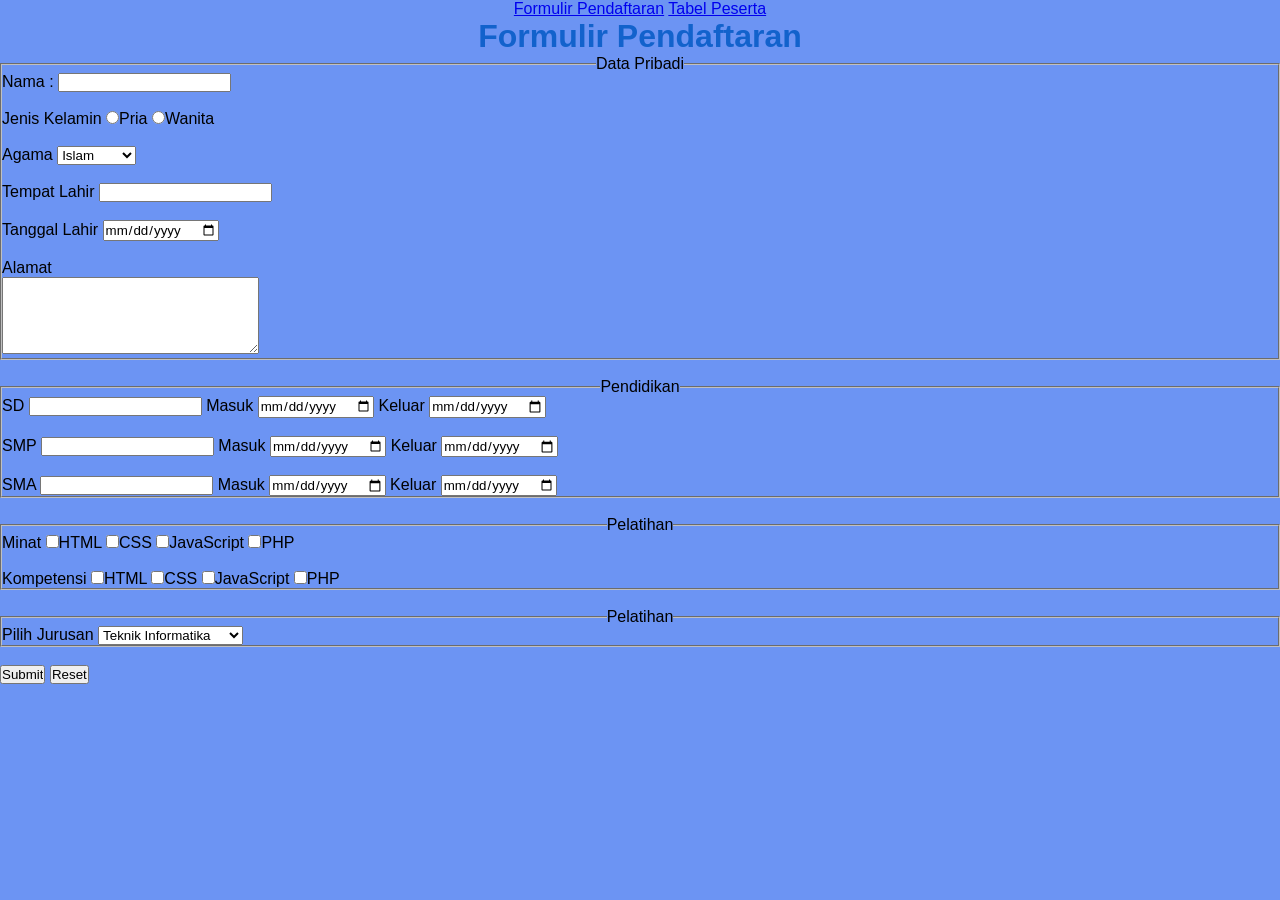
<file: formulirPendaftaran.html>
<!DOCTYPE html>
<html lang="en">
<head>
    <meta charset="UTF-8">
    <meta name="viewport" content="width=device-width, initial-scale=1.0">
    <title>Formulir Pendaftaran</title>
    <link rel="stylesheet" href="style.css">
</head>
<body style="background-color: rgb(108, 148, 243);">
    <!-- Navbar -->
    <nav style="text-align: center;">
        <a href="formulirPendaftaran.html">Formulir Pendaftaran</a>
        <a href="TabelPeserta.html">Tabel Peserta</a>
    </nav>

    <h1 style="text-align: center; color: rgb(18, 98, 204);">Formulir Pendaftaran</h1>
    <!-- Form buat isi formulir -->
     <form>
        <fieldset class="kotak-dalam">
            <legend align="center" class="kotak-dalam-legend">Data Pribadi</legend>

            <!-- nama -->
            <label for="nama">Nama :</label>
            <input type="text" name="nama" id="nama">
            <br><br>

            <!-- jenis kelamin -->
            <label for="gender">Jenis Kelamin</label>
            <input type="radio" name="gender" id="gender" value="Pria">Pria
            <input type="radio" name="gender" id="gender" value="Wanita">Wanita
            <br><br>

            <!-- agama -->
            <label for="agama">Agama</label>
            <select id="agama">
                <optgroup label="Agama Mayoritas">
                    <option>Islam</option>
                    <option>Kristen</option>
                    <option>Katolik</option>
                </optgroup>

                <optgroup label="Agama Lain">
                    <option>Hindu</option>
                    <option>Budha</option>
                </optgroup>
            </select>
            <br><br>

            <!-- tempat lahir -->
            <label for="tempat_lahir">Tempat Lahir</label>
            <input type="text" name="tempat_lahir" id="tempat_lahir">
            <br><br>

            <!-- tanggal lahir -->
            <label for="tgl_lahir">Tanggal Lahir</label>
            <input type="date" name="tgl_lahir" id="tgl_lahir">
            <br><br>

            <!-- alamat -->
            <label for="alamat">Alamat</label>
            <br>
            <textarea cols="30" rows="5" id="alamat"></textarea>
        </fieldset><br>
        <fieldset class="kotak-dalam">
            <legend align="center" class="kotak-dalam-legend">Pendidikan</legend>
            
            <!-- SD -->
            <label for="SD">SD</label>
            <input type="text" name="SD" id="SD">
            <label for="masuk">Masuk</label>
            <input type="date" name="masuk" id="masuk">
            <label for="keluar">Keluar</label>
            <input type="date" name="keluar" id="keluar">
            <br><br>

            <!-- SMP -->
            <label for="SMP">SMP</label>
            <input type="text" name="SMP" id="SMP">
            <label for="masuk">Masuk</label>
            <input type="date" name="masuk" id="masuk">
            <label for="keluar">Keluar</label>
            <input type="date" name="keluar" id="keluar">
            <br><br>

            <!-- SMA -->
            <label for="SMA">SMA</label>
            <input type="text" name="SMA" id="SMA">
            <label for="masuk">Masuk</label>
            <input type="date" name="masuk" id="masuk">
            <label for="keluar">Keluar</label>
            <input type="date" name="keluar" id="keluar">
            <br>
        </fieldset><br>
        <fieldset class="kotak-dalam">
            <legend align="center" class="kotak-dalam-legend">Pelatihan</legend>
            
            <!-- minat -->
            <label for="minat">Minat</label>
            <input type="checkbox" name="minat" id="minat" value="HTML">HTML
            <input type="checkbox" name="minat" id="minat" value="CSS">CSS
            <input type="checkbox" name="minat" id="minat" value="JavaScript">JavaScript
            <input type="checkbox" name="minat" id="minat" value="PHP">PHP
            <br><br>

            <!-- kompetensi -->
            <label for="kompetensi">Kompetensi</label>
            <input type="checkbox" name="minat" id="minat" value="HTML">HTML
            <input type="checkbox" name="minat" id="minat" value="CSS">CSS
            <input type="checkbox" name="minat" id="minat" value="JavaScript">JavaScript
            <input type="checkbox" name="minat" id="minat" value="PHP">PHP
        </fieldset><br>
        <fieldset class="kotak-dalam">
            <legend align="center" class="kotak-dalam-legend">Pelatihan</legend>
            <label for="jurusan">Pilih Jurusan</label>
            <select id="jurusan">Jurusan
                <optgroup label="Teknik">
                    <option>Teknik Informatika</option>
                    <option>Teknik Elektro</option>
                    <option>Teknik Industri</option>
                    <option>Teknik Sipil</option>
                </optgroup>
                
                <optgroup label="Ekonomi">
                    <option>Akutansi</option>
                    <option>Manajemen</option>
                    <option>Perbankan</option>
                    <option>Bisnis Digital</option>
                </optgroup>
            </select>
        </fieldset><br>
        <input type="submit" name="submit" value="Submit">
        <input type="reset" name="reset" value="Reset">
     </form>
</body>
</html>
</file>
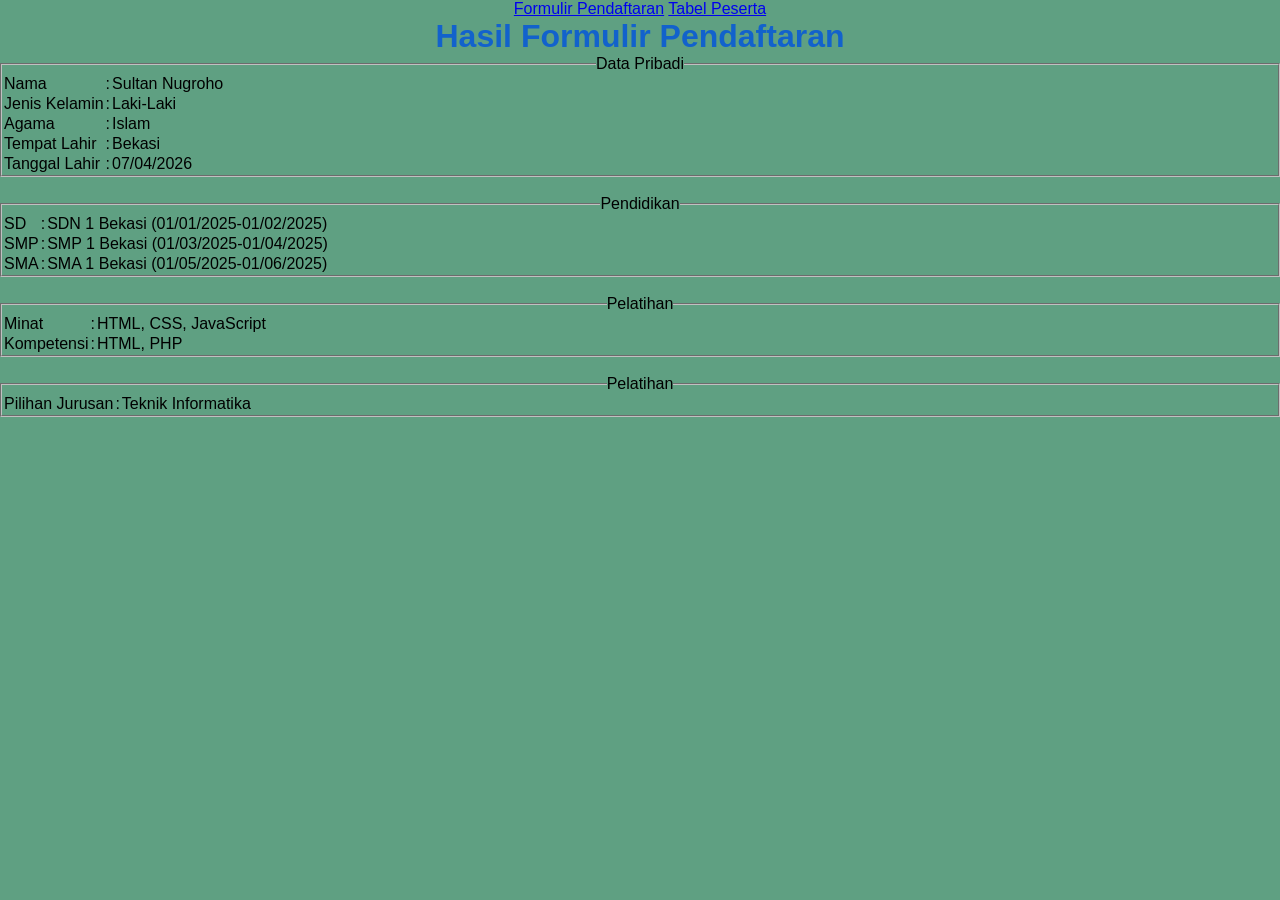
<file: p1.html>
<!DOCTYPE html>
<html lang="en">
<head>
    <meta charset="UTF-8">
    <meta name="viewport" content="width=device-width, initial-scale=1.0">
    <title>Tabel Peserta</title>
    <link rel="stylesheet" href="style.css">
</head>
<body style="background-color: rgb(95, 160, 130);">
    <!-- Navbar -->
    <nav style="text-align: center;">
        <a href="formulirPendaftaran.html">Formulir Pendaftaran</a>
        <a href="TabelPeserta.html">Tabel Peserta</a>
    </nav>

    <h1 style="text-align: center; color:rgb(18, 98, 204);">Hasil Formulir Pendaftaran</h1>

    <!-- tabel data pribadi -->
    <fieldset class="kotak-dalam">
        <legend align="center" class="kotak-dalam-legend">Data Pribadi</legend>
        <table>
            <tr>
                <td class="font-tab">Nama</td>
                <td class="titik-dua">:</td>
                <td>Sultan Nugroho</td>
            </tr>
            <tr>
                <td>Jenis Kelamin</td>
                <td>:</td>
                <td>Laki-Laki</td>
            </tr>
            <tr>
                <td>Agama</td>
                <td>:</td>
                <td>Islam</td>
            </tr>
            <tr>
                <td>Tempat Lahir</td>
                <td>:</td>
                <td>Bekasi</td>
            </tr>
            <tr>
                <td>Tanggal Lahir</td>
                <td>:</td>
                <td>07/04/2026</td>
            </tr>
        </table>
    </fieldset> <br>
    <fieldset class="kotak-dalam">
        <legend align="center" class="kotak-dalam-legend">Pendidikan</legend>
        <table>
            <tr>
                <td class="font-tab">SD</td>
                <td class="titik-dua">:</td>
                <td>SDN 1 Bekasi (01/01/2025-01/02/2025)</td>
            </tr>
            <tr>
                <td>SMP</td>
                <td>:</td>
                <td>SMP 1 Bekasi (01/03/2025-01/04/2025)</td>
            </tr>
            <tr>
                <td>SMA</td>
                <td>:</td>
                <td>SMA 1 Bekasi (01/05/2025-01/06/2025)</td>
            </tr>
        </table>
    </fieldset><br>
    <fieldset class="kotak-dalam">
        <legend align="center" class="kotak-dalam-legend">Pelatihan</legend>
        <table>
            <tr>
                <td class="font-tab">Minat</td>
                <td class="titik-dua">:</td>
                <td>HTML, CSS, JavaScript</td>
            </tr>
            <tr>
                <td>Kompetensi</td>
                <td>:</td>
                <td>HTML, PHP</td>
            </tr>
        </table>
    </fieldset><br>
    <fieldset class="kotak-dalam">
        <legend align="center" class="kotak-dalam-legend">Pelatihan</legend>
        <table>
            <tr>
                <td class="font-tab">Pilihan Jurusan</td>
                <td class="titik-dua">:</td>
                <td>Teknik Informatika</td>
            </tr>
        </table>
    </fieldset>
</body>
</html>
</file>
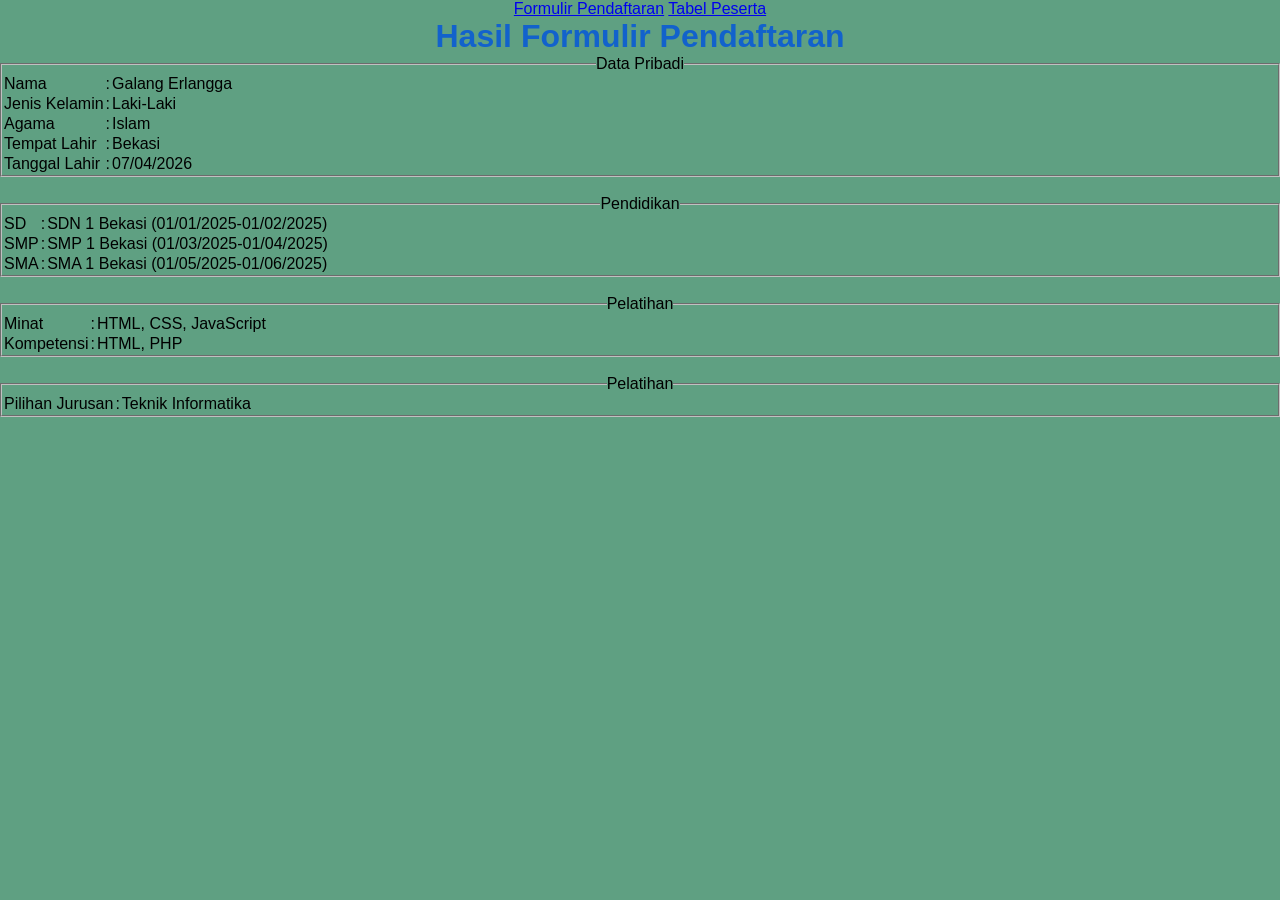
<file: p2.html>
<!DOCTYPE html>
<html lang="en">
<head>
    <meta charset="UTF-8">
    <meta name="viewport" content="width=device-width, initial-scale=1.0">
    <title>Tabel Peserta</title>
    <link rel="stylesheet" href="style.css">
</head>
<body style="background-color: rgb(95, 160, 130);">
    <!-- Navbar -->
    <nav style="text-align: center;">
        <a href="formulirPendaftaran.html">Formulir Pendaftaran</a>
        <a href="TabelPeserta.html">Tabel Peserta</a>
    </nav>

    <h1 style="text-align: center; color:rgb(18, 98, 204);">Hasil Formulir Pendaftaran</h1>

    <!-- tabel data pribadi -->
    <fieldset class="kotak-dalam">
        <legend align="center" class="kotak-dalam-legend">Data Pribadi</legend>
        <table>
            <tr>
                <td class="font-tab">Nama</td>
                <td class="titik-dua">:</td>
                <td>Galang Erlangga</td>
            </tr>
            <tr>
                <td>Jenis Kelamin</td>
                <td>:</td>
                <td>Laki-Laki</td>
            </tr>
            <tr>
                <td>Agama</td>
                <td>:</td>
                <td>Islam</td>
            </tr>
            <tr>
                <td>Tempat Lahir</td>
                <td>:</td>
                <td>Bekasi</td>
            </tr>
            <tr>
                <td>Tanggal Lahir</td>
                <td>:</td>
                <td>07/04/2026</td>
            </tr>
        </table>
    </fieldset> <br>
    <fieldset class="kotak-dalam">
        <legend align="center" class="kotak-dalam-legend">Pendidikan</legend>
        <table>
            <tr>
                <td class="font-tab">SD</td>
                <td class="titik-dua">:</td>
                <td>SDN 1 Bekasi (01/01/2025-01/02/2025)</td>
            </tr>
            <tr>
                <td>SMP</td>
                <td>:</td>
                <td>SMP 1 Bekasi (01/03/2025-01/04/2025)</td>
            </tr>
            <tr>
                <td>SMA</td>
                <td>:</td>
                <td>SMA 1 Bekasi (01/05/2025-01/06/2025)</td>
            </tr>
        </table>
    </fieldset><br>
    <fieldset class="kotak-dalam">
        <legend align="center" class="kotak-dalam-legend">Pelatihan</legend>
        <table>
            <tr>
                <td class="font-tab">Minat</td>
                <td class="titik-dua">:</td>
                <td>HTML, CSS, JavaScript</td>
            </tr>
            <tr>
                <td>Kompetensi</td>
                <td>:</td>
                <td>HTML, PHP</td>
            </tr>
        </table>
    </fieldset><br>
    <fieldset class="kotak-dalam">
        <legend align="center" class="kotak-dalam-legend">Pelatihan</legend>
        <table>
            <tr>
                <td class="font-tab">Pilihan Jurusan</td>
                <td class="titik-dua">:</td>
                <td>Teknik Informatika</td>
            </tr>
        </table>
    </fieldset>
</body>
</html>
</file>
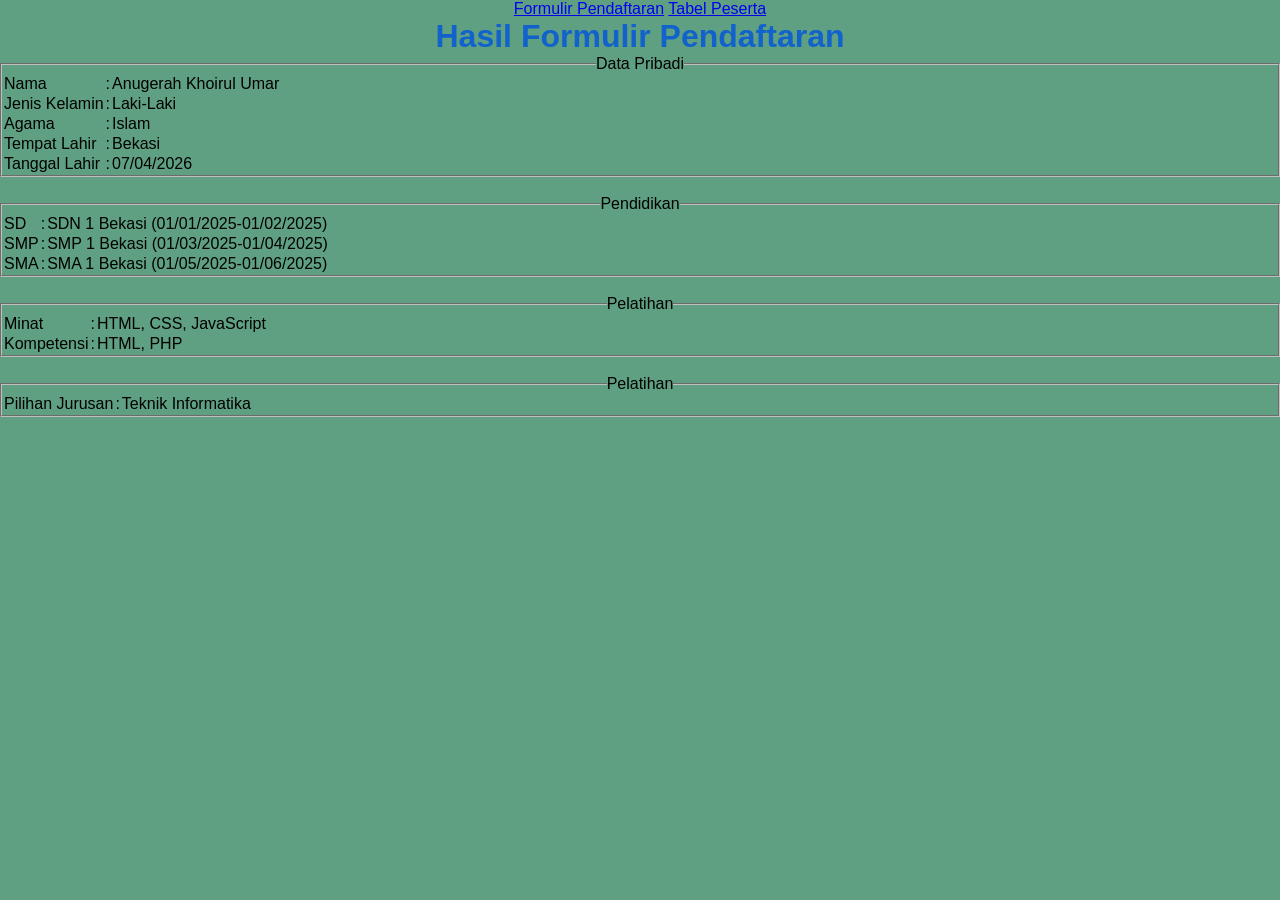
<file: p3.html>
<!DOCTYPE html>
<html lang="en">
<head>
    <meta charset="UTF-8">
    <meta name="viewport" content="width=device-width, initial-scale=1.0">
    <title>Tabel Peserta</title>
    <link rel="stylesheet" href="style.css">
</head>
<body style="background-color: rgb(95, 160, 130);">
    <!-- Navbar -->
    <nav style="text-align: center;">
        <a href="formulirPendaftaran.html">Formulir Pendaftaran</a>
        <a href="TabelPeserta.html">Tabel Peserta</a>
    </nav>

    <h1 style="text-align: center; color:rgb(18, 98, 204);">Hasil Formulir Pendaftaran</h1>

    <!-- tabel data pribadi -->
    <fieldset class="kotak-dalam">
        <legend align="center" class="kotak-dalam-legend">Data Pribadi</legend>
        <table>
            <tr>
                <td class="font-tab">Nama</td>
                <td class="titik-dua">:</td>
                <td>Anugerah Khoirul Umar</td>
            </tr>
            <tr>
                <td>Jenis Kelamin</td>
                <td>:</td>
                <td>Laki-Laki</td>
            </tr>
            <tr>
                <td>Agama</td>
                <td>:</td>
                <td>Islam</td>
            </tr>
            <tr>
                <td>Tempat Lahir</td>
                <td>:</td>
                <td>Bekasi</td>
            </tr>
            <tr>
                <td>Tanggal Lahir</td>
                <td>:</td>
                <td>07/04/2026</td>
            </tr>
        </table>
    </fieldset> <br>
    <fieldset class="kotak-dalam">
        <legend align="center" class="kotak-dalam-legend">Pendidikan</legend>
        <table>
            <tr>
                <td class="font-tab">SD</td>
                <td class="titik-dua">:</td>
                <td>SDN 1 Bekasi (01/01/2025-01/02/2025)</td>
            </tr>
            <tr>
                <td>SMP</td>
                <td>:</td>
                <td>SMP 1 Bekasi (01/03/2025-01/04/2025)</td>
            </tr>
            <tr>
                <td>SMA</td>
                <td>:</td>
                <td>SMA 1 Bekasi (01/05/2025-01/06/2025)</td>
            </tr>
        </table>
    </fieldset><br>
    <fieldset class="kotak-dalam">
        <legend align="center" class="kotak-dalam-legend">Pelatihan</legend>
        <table>
            <tr>
                <td class="font-tab">Minat</td>
                <td class="titik-dua">:</td>
                <td>HTML, CSS, JavaScript</td>
            </tr>
            <tr>
                <td>Kompetensi</td>
                <td>:</td>
                <td>HTML, PHP</td>
            </tr>
        </table>
    </fieldset><br>
    <fieldset class="kotak-dalam">
        <legend align="center" class="kotak-dalam-legend">Pelatihan</legend>
        <table>
            <tr>
                <td class="font-tab">Pilihan Jurusan</td>
                <td class="titik-dua">:</td>
                <td>Teknik Informatika</td>
            </tr>
        </table>
    </fieldset>
</body>
</html>
</file>
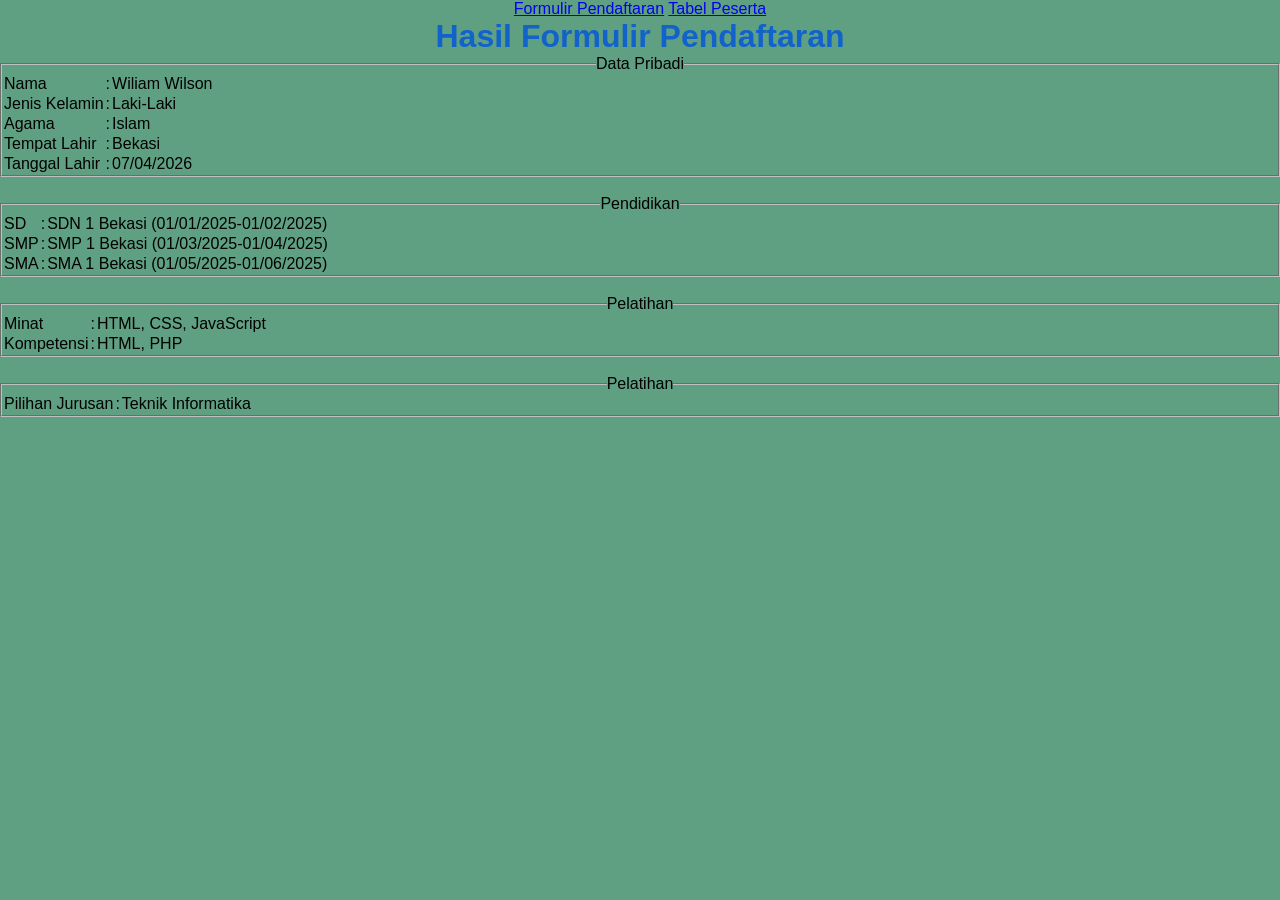
<file: p4.html>
<!DOCTYPE html>
<html lang="en">
<head>
    <meta charset="UTF-8">
    <meta name="viewport" content="width=device-width, initial-scale=1.0">
    <title>Tabel Peserta</title>
    <link rel="stylesheet" href="style.css">
</head>
<body style="background-color: rgb(95, 160, 130);">
    <!-- Navbar -->
    <nav style="text-align: center;">
        <a href="formulirPendaftaran.html">Formulir Pendaftaran</a>
        <a href="TabelPeserta.html">Tabel Peserta</a>
    </nav>

    <h1 style="text-align: center; color:rgb(18, 98, 204);">Hasil Formulir Pendaftaran</h1>

    <!-- tabel data pribadi -->
    <fieldset class="kotak-dalam">
        <legend align="center" class="kotak-dalam-legend">Data Pribadi</legend>
        <table>
            <tr>
                <td class="font-tab">Nama</td>
                <td class="titik-dua">:</td>
                <td>Wiliam Wilson</td>
            </tr>
            <tr>
                <td>Jenis Kelamin</td>
                <td>:</td>
                <td>Laki-Laki</td>
            </tr>
            <tr>
                <td>Agama</td>
                <td>:</td>
                <td>Islam</td>
            </tr>
            <tr>
                <td>Tempat Lahir</td>
                <td>:</td>
                <td>Bekasi</td>
            </tr>
            <tr>
                <td>Tanggal Lahir</td>
                <td>:</td>
                <td>07/04/2026</td>
            </tr>
        </table>
    </fieldset> <br>
    <fieldset class="kotak-dalam">
        <legend align="center" class="kotak-dalam-legend">Pendidikan</legend>
        <table>
            <tr>
                <td class="font-tab">SD</td>
                <td class="titik-dua">:</td>
                <td>SDN 1 Bekasi (01/01/2025-01/02/2025)</td>
            </tr>
            <tr>
                <td>SMP</td>
                <td>:</td>
                <td>SMP 1 Bekasi (01/03/2025-01/04/2025)</td>
            </tr>
            <tr>
                <td>SMA</td>
                <td>:</td>
                <td>SMA 1 Bekasi (01/05/2025-01/06/2025)</td>
            </tr>
        </table>
    </fieldset><br>
    <fieldset class="kotak-dalam">
        <legend align="center" class="kotak-dalam-legend">Pelatihan</legend>
        <table>
            <tr>
                <td class="font-tab">Minat</td>
                <td class="titik-dua">:</td>
                <td>HTML, CSS, JavaScript</td>
            </tr>
            <tr>
                <td>Kompetensi</td>
                <td>:</td>
                <td>HTML, PHP</td>
            </tr>
        </table>
    </fieldset><br>
    <fieldset class="kotak-dalam">
        <legend align="center" class="kotak-dalam-legend">Pelatihan</legend>
        <table>
            <tr>
                <td class="font-tab">Pilihan Jurusan</td>
                <td class="titik-dua">:</td>
                <td>Teknik Informatika</td>
            </tr>
        </table>
    </fieldset>
</body>
</html>
</file>
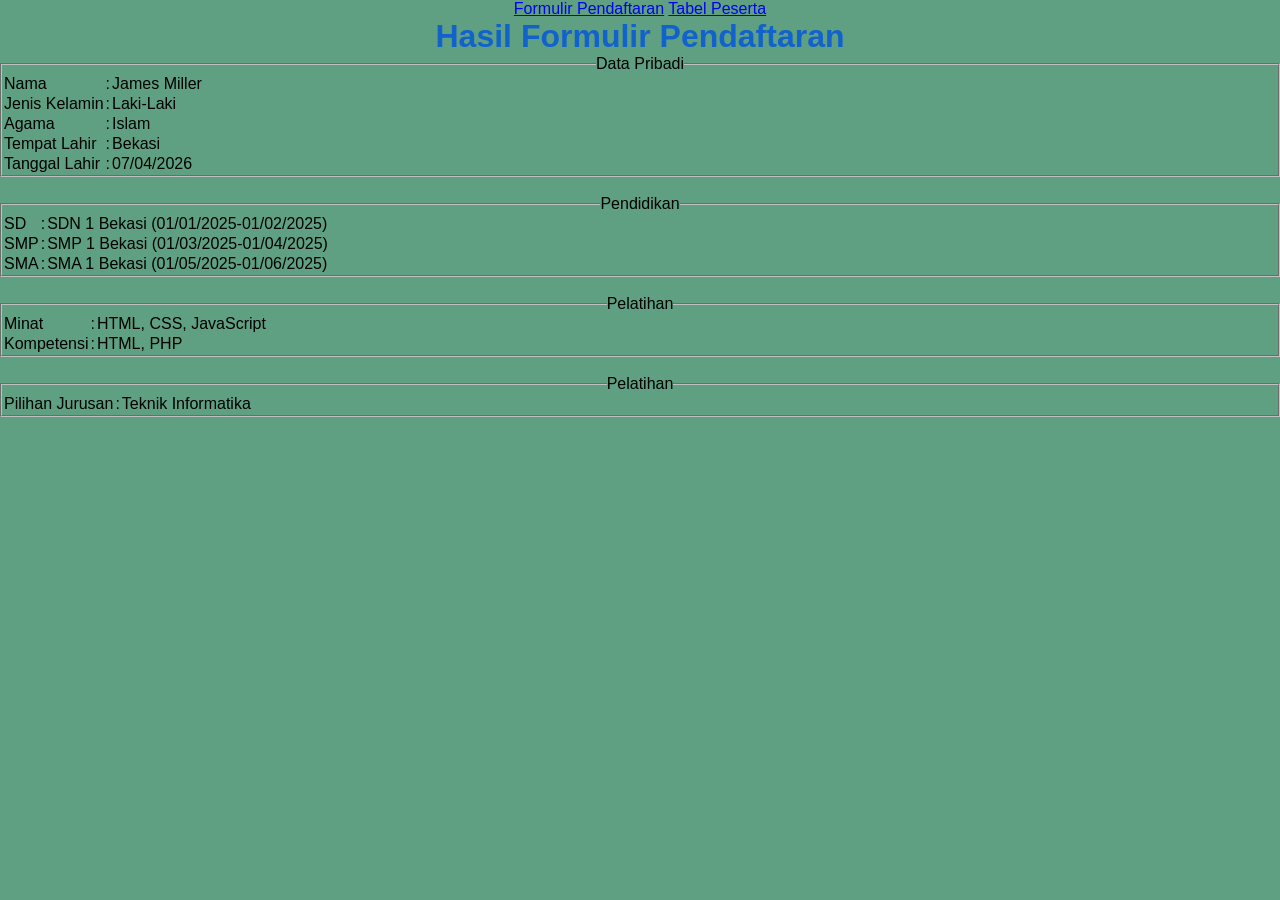
<file: p5.html>
<!DOCTYPE html>
<html lang="en">
<head>
    <meta charset="UTF-8">
    <meta name="viewport" content="width=device-width, initial-scale=1.0">
    <title>Tabel Peserta</title>
    <link rel="stylesheet" href="style.css">
</head>
<body style="background-color: rgb(95, 160, 130);">
    <!-- Navbar -->
    <nav style="text-align: center;">
        <a href="formulirPendaftaran.html">Formulir Pendaftaran</a>
        <a href="TabelPeserta.html">Tabel Peserta</a>
    </nav>

    <h1 style="text-align: center; color:rgb(18, 98, 204);">Hasil Formulir Pendaftaran</h1>

    <!-- tabel data pribadi -->
    <fieldset class="kotak-dalam">
        <legend align="center" class="kotak-dalam-legend">Data Pribadi</legend>
        <table>
            <tr>
                <td class="font-tab">Nama</td>
                <td class="titik-dua">:</td>
                <td>James Miller</td>
            </tr>
            <tr>
                <td>Jenis Kelamin</td>
                <td>:</td>
                <td>Laki-Laki</td>
            </tr>
            <tr>
                <td>Agama</td>
                <td>:</td>
                <td>Islam</td>
            </tr>
            <tr>
                <td>Tempat Lahir</td>
                <td>:</td>
                <td>Bekasi</td>
            </tr>
            <tr>
                <td>Tanggal Lahir</td>
                <td>:</td>
                <td>07/04/2026</td>
            </tr>
        </table>
    </fieldset> <br>
    <fieldset class="kotak-dalam">
        <legend align="center" class="kotak-dalam-legend">Pendidikan</legend>
        <table>
            <tr>
                <td class="font-tab">SD</td>
                <td class="titik-dua">:</td>
                <td>SDN 1 Bekasi (01/01/2025-01/02/2025)</td>
            </tr>
            <tr>
                <td>SMP</td>
                <td>:</td>
                <td>SMP 1 Bekasi (01/03/2025-01/04/2025)</td>
            </tr>
            <tr>
                <td>SMA</td>
                <td>:</td>
                <td>SMA 1 Bekasi (01/05/2025-01/06/2025)</td>
            </tr>
        </table>
    </fieldset><br>
    <fieldset class="kotak-dalam">
        <legend align="center" class="kotak-dalam-legend">Pelatihan</legend>
        <table>
            <tr>
                <td class="font-tab">Minat</td>
                <td class="titik-dua">:</td>
                <td>HTML, CSS, JavaScript</td>
            </tr>
            <tr>
                <td>Kompetensi</td>
                <td>:</td>
                <td>HTML, PHP</td>
            </tr>
        </table>
    </fieldset><br>
    <fieldset class="kotak-dalam">
        <legend align="center" class="kotak-dalam-legend">Pelatihan</legend>
        <table>
            <tr>
                <td class="font-tab">Pilihan Jurusan</td>
                <td class="titik-dua">:</td>
                <td>Teknik Informatika</td>
            </tr>
        </table>
    </fieldset>
</body>
</html>
</file>
<file: style.css>
*, html, body {
    margin: 0;
    padding: 0;
    font-family: "roboto", sans-serif;
}

.fcontainer {
    /* display: flex; */
    width: 100%;
    height: 100vh;
    background-color: lightskyblue;
}

.wrapper {
    display: flex;
    justify-content: space-between;
    align-items: center;
    font-size: 20px;
    padding: 15px;
    width: 100%;
    height: 80px;
    background-color: rgb(0, 204, 255);
    box-shadow: 0 7px 15px 0 rgba(0, 0, 0, 0.5);
}

.brand {
    display: flex;
    flex-direction: row;
    font-size: 1,5em;
    padding: 15px;
    text-transform: capitalize;
}


.firstname {
    color: white;
    font-weight: 700;
}

.lastname {
    color: rgb(0, 106, 255);
    font-weight: 500;
    padding-left: 4px;
}

.navigation {
    display: flex;
    justify-content: center;
    align-items: center;
}

.navigation>li {
    list-style-type: none;
    padding: 15px;
}

.navigation>li>a {
    color: white;
    font-size: 20px;
    text-decoration: none;
    text-transform: capitalize;
}

.navigation>li>a:hover {
    color: crimson;
    transition: all .3s ease-in-out;
}

.navigation>li>img {
    width: 50px;
    height: 50px;
    border-radius: 50px;
}

.navigation>li>img:hover {
    width: 65px;
    height: 65px;
    border-radius: 65px;
    transition: all .3s ease-in-out;
}

.active {
    background-color: crimson;
    color: white;
    padding: 15px;
}

.active:hover {
    color: white !important;
}

.container-content {
    /* background-color: #f7f7f7; */
    display: flex;
    justify-content: right;
    align-items: center;
    height: 80vh;
}

.img-content {
    width: 50%;
    height: 50%;
}
</file>
